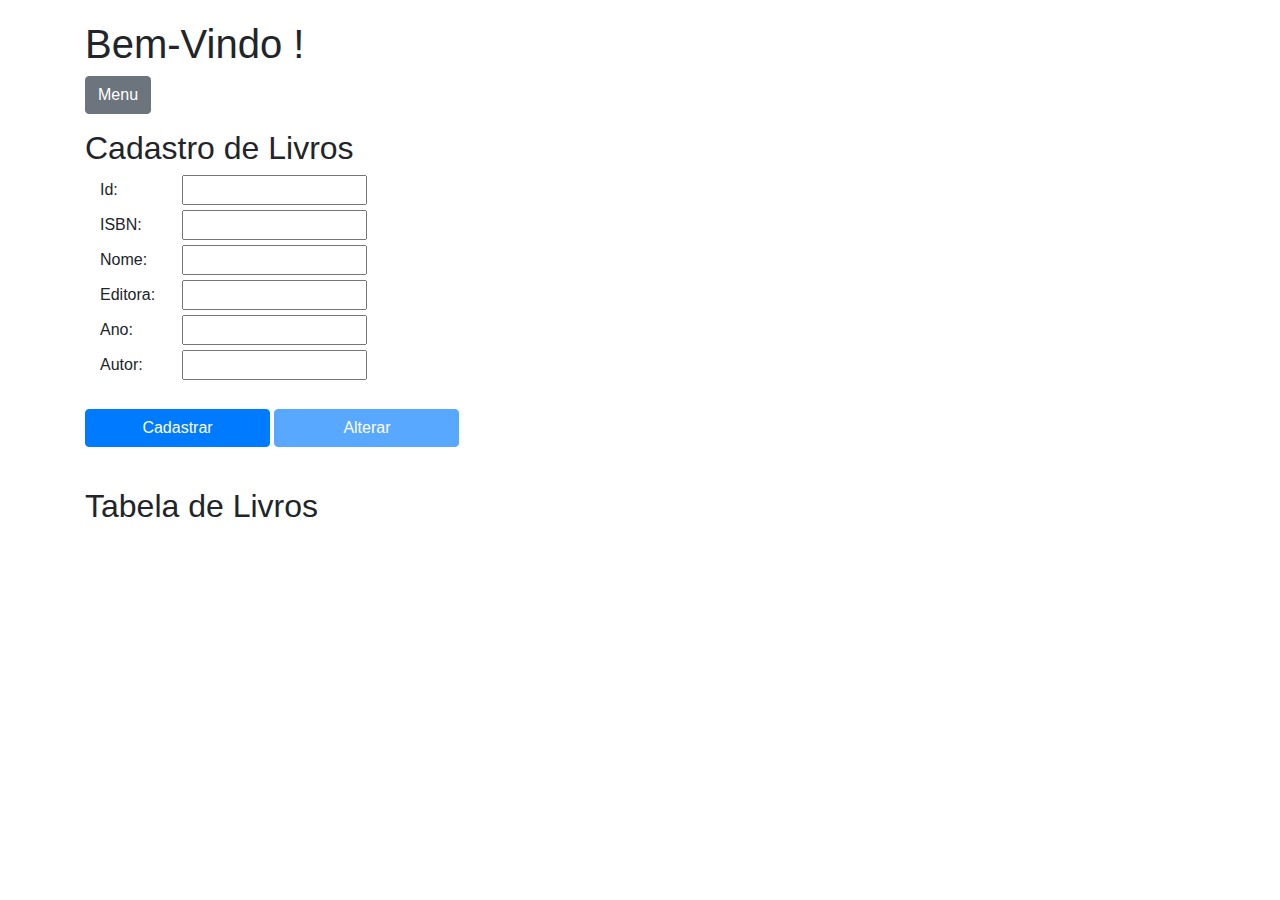
<file: Trabalho I/index.html>
<script type="text/javascript">

    function buscar(){
      $(function(){
           $(".input-search").keyup(function(){
               //pega o css da tabela 
               var tabela = $(this).attr('alt');
               if( $(this).val() != ""){
                   $("."+tabela+" tbody>tr").hide();
                   $("."+tabela+" td:contains-ci('" + $(this).val() + "')").parent("tr").show();
               } else{
                   $("."+tabela+" tbody>tr").show();
               }
           }); 
       });
       $.extend($.expr[":"], {
           "contains-ci": function(elem, i, match, array) {
               return (elem.textContent || elem.innerText || $(elem).text() || "").toLowerCase().indexOf((match[3] || "").toLowerCase()) >= 0;
           }
       });
    }
       
   </script>
<!DOCTYPE html>
<html lang="en">
<head>
    <meta charset="UTF-8">
    <meta name="viewport" content="width=device-width, initial-scale=1.0">
    <meta http-equiv="X-UA-Compatible" content="ie=edge">
    <title>Testando</title>
    <!-- Bootstrap core CSS -->
    <link href="bootstrap/css/bootstrap.min.css" rel="stylesheet">
    <!-- Custom styles for this template -->
    <link href="css/style.css" rel="stylesheet">

    <script type="text/javascript" src="http://code.jquery.com/jquery-1.9.1.min.js"></script>
    <script type="text/javascript" src="jquery/jquery.quick.search.js"></script>
    <script type="text/javascript" src="jquery/jquery.js"></script>
       
</head>
<body>
        <div id="wrapper">
                <!-- Sidebar -->
                <div id="sidebar-wrapper">
                   <ul class="sidebar-nav">
                      <li class="sidebar-brand">
                         <a href="index.php">
                         Página Inicial
                         </a>
                      </li>
                      <li>
                         <a href="form_cadastraAutores.php">Cadastro de Autores</a>
                      </li>
                      <li>
                         <a href="form_cadastraLivros.php">Cadastro de Livros</a>
                      </li>
                   </ul>
                </div>
                <!-- /#sidebar-wrapper -->
                <!-- Page Content -->
                <div id="page-content-wrapper">
                <div class="container-fluid">
                <body>
                   <!-- Page Content -->
                   <div class="container">
                   <!-- Page Heading -->
                   <h1 class="tituloBoasVindas">Bem-Vindo !</h1>
                   <div>
                      <a href="#menu-toggle" class="btn btn-secondary btn-menu" id="menu-toggle">Menu</a>
                   </div>
        <main>
        <h2>Cadastro de Livros</h2>
        <form id="formcadastro">
            <label class="col-md-1" for="id">Id:</label>    
            <input class="col-md-2" type="text" id="idLivro" required/> <br/>
            <label class="col-md-1"for="isbn">ISBN:</label>    
            <input class="col-md-2" type="text" id="isbn" required/> <br/>
            <label class="col-md-1"for="nome">Nome:</label>    
            <input class="col-md-2" type="text" id="nome" required/> <br/>
            <label class="col-md-1"for="editora">Editora:</label>    
            <input class="col-md-2" type="text" id="editora" required/> <br/>
            <label class="col-md-1"for="ano">Ano:</label>    
            <input class="col-md-2" type="text" id="ano" required/> <br/>
            <label class="col-md-1"for="autor">Autor:</label>    
            <input class="col-md-2" type="text" id="idAutor" required/> <br/><br/>
            <input id="btnCadastrar" class="col-md-offset-3 col-md-2 btn btn-primary" type="submit" value="Cadastrar" />
            <input id="btnAlterar" class="col-md-offset-3 col-md-2 btn btn-primary" disabled type="submit" value="Alterar" /><br/><br/>
        </form>
        <h2>Tabela de Livros</h2>
        <div id="tabelalivros"></div>
        <br/><br/>
        <div id="camposAlteraLivro"></div>


    </main>
    </div>
    <!-- /#wrapper -->
    <!-- Bootstrap core JavaScript -->
    <script src="jquery/jquery.min.js"></script>
    <script src="bootstrap/js/bootstrap.bundle.min.js"></script>
    <!-- Menu Toggle Script -->
    <script>
    $("#menu-toggle").click(function(e) {
        e.preventDefault();
        $("#wrapper").toggleClass("toggled");
    });
    </script>
</body>
    <script src="js/js.js"></script>
</html>
</file>
<file: Trabalho I/css/style.css>
/* INÍCIO ESTILO PRÓPRIO */
	/* INÍCIO ESTILO INPUT BUSCA */
  .input-search{
		border:1px solid #CCC;
		padding:5px 14px;
		font-size:12px;
		margin:10px 0;
		float:left;
		
		-webkit-border-radius:15px;
		   -moz-border-radius:15px;
		    -ms-border-radius:15px;
		     -o-border-radius:15px;
		        border-radius:15px;
	}
		.input-search::-webkit-input-placeholder{ font-style:italic }
		.input-search:-moz-placeholder			{ font-style:italic }
    .input-search:-ms-input-placeholder		{ font-style:italic }

	
/* FIM ESTILO INPUT BUSCA */

/* INÍCIO ESTILO PÁGINA INICIAL */
.btn-menu{
  margin-bottom: 15px;
}
/* FIM ESTILO PÁGINA INICIAL */
/* FIM ESTILO PRÓPRIO */
/* INÍCIO ESTILO BOOTSTRAP */
body {
  overflow-x: hidden;
}
#wrapper {
  padding-left: 0;
  -webkit-transition: all 0.5s ease;
  -moz-transition: all 0.5s ease;
  -o-transition: all 0.5s ease;
  transition: all 0.5s ease;
}
#wrapper.toggled {
  padding-left: 250px;
}
#sidebar-wrapper {
  z-index: 1000;
  position: fixed;
  left: 250px;
  width: 0;
  height: 100%;
  margin-left: -250px;
  overflow-y: auto;
  background: #000;
  -webkit-transition: all 0.5s ease;
  -moz-transition: all 0.5s ease;
  -o-transition: all 0.5s ease;
  transition: all 0.5s ease;
}
#wrapper.toggled #sidebar-wrapper {
  width: 250px;
}
#page-content-wrapper {
  width: 100%;
  position: absolute;
  padding: 15px;
}
#wrapper.toggled #page-content-wrapper {
  position: absolute;
  margin-right: -250px;
}
/* Sidebar Styles */
.sidebar-nav {
  position: absolute;
  top: 0;
  width: 250px;
  margin: 0;
  padding: 0;
  list-style: none;
}
.sidebar-nav li {
  text-indent: 20px;
  line-height: 40px;
}
.sidebar-nav li a {
  display: block;
  text-decoration: none;
  color: #999999;
}
.sidebar-nav li a:hover {
  text-decoration: none;
  color: #fff;
  background: rgba(255, 255, 255, 0.2);
}
.sidebar-nav li a:active, .sidebar-nav li a:focus {
  text-decoration: none;
}
.sidebar-nav>.sidebar-brand {
  height: 65px;
  font-size: 18px;
  line-height: 60px;
}
.sidebar-nav>.sidebar-brand a {
  color: #999999;
}
.sidebar-nav>.sidebar-brand a:hover {
  color: #fff;
  background: none;
}
@media(min-width:768px) {
  #wrapper {
      padding-left: 0;
 }
  #wrapper.toggled {
      padding-left: 250px;
 }
  #sidebar-wrapper {
      width: 0;
 }
  #wrapper.toggled #sidebar-wrapper {
      width: 250px;
 }
  #page-content-wrapper {
      padding: 20px;
      position: relative;
 }
  #wrapper.toggled #page-content-wrapper {
      position: relative;
      margin-right: 0;
 }
}
.portfolio-item {
  margin-bottom: 30px;
}
/* FIM ESTILO BOOTSTRAP */
</file>
